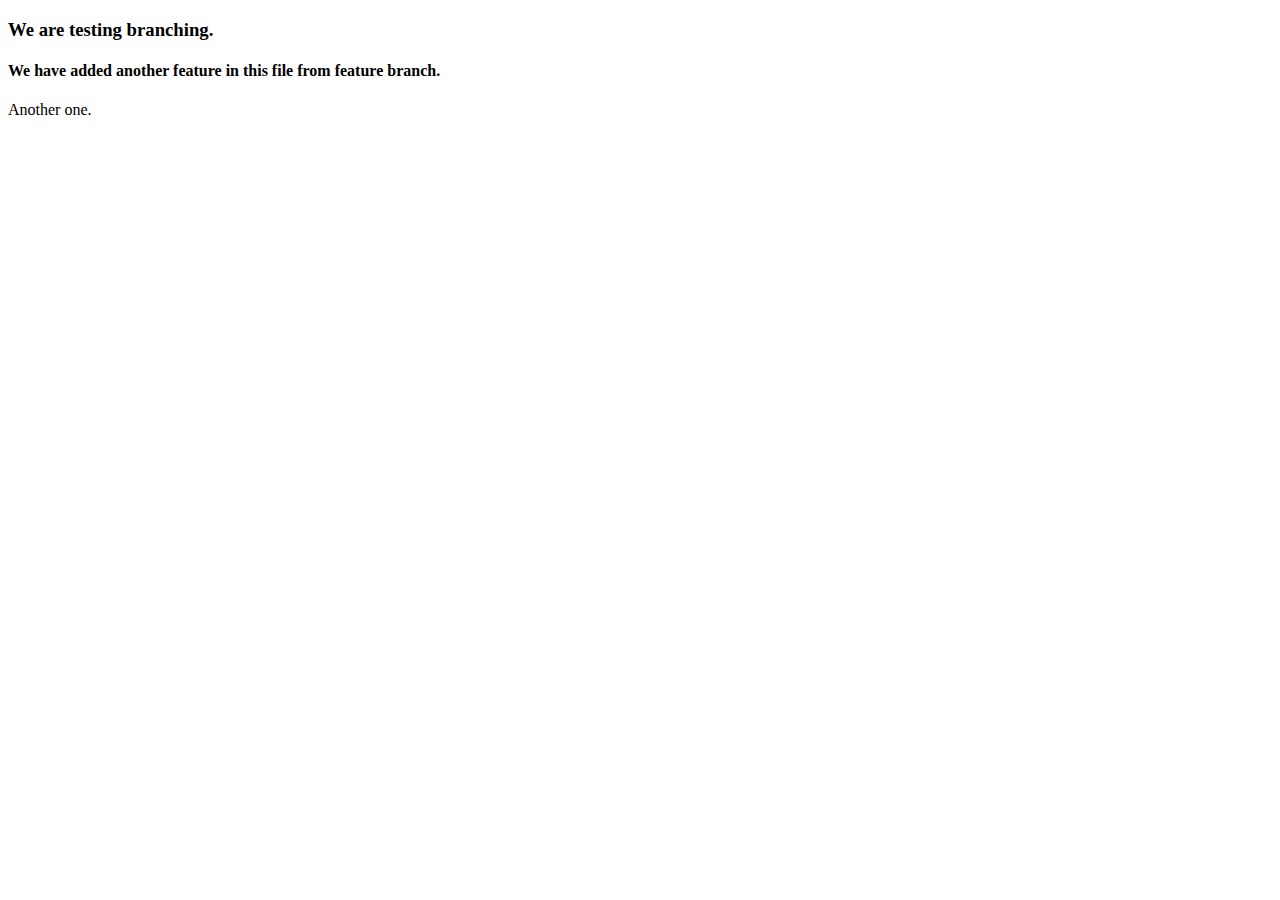
<file: index.html>
<!DOCTYPE html>
<html>
	<head>
		<title> Test </title>
	</head>
	<body>
		<h3>We are testing branching.</h3>
		<h4> We have added another feature in  this file from feature branch. </h4>
		Another one.
	</body>
</html>
</file>
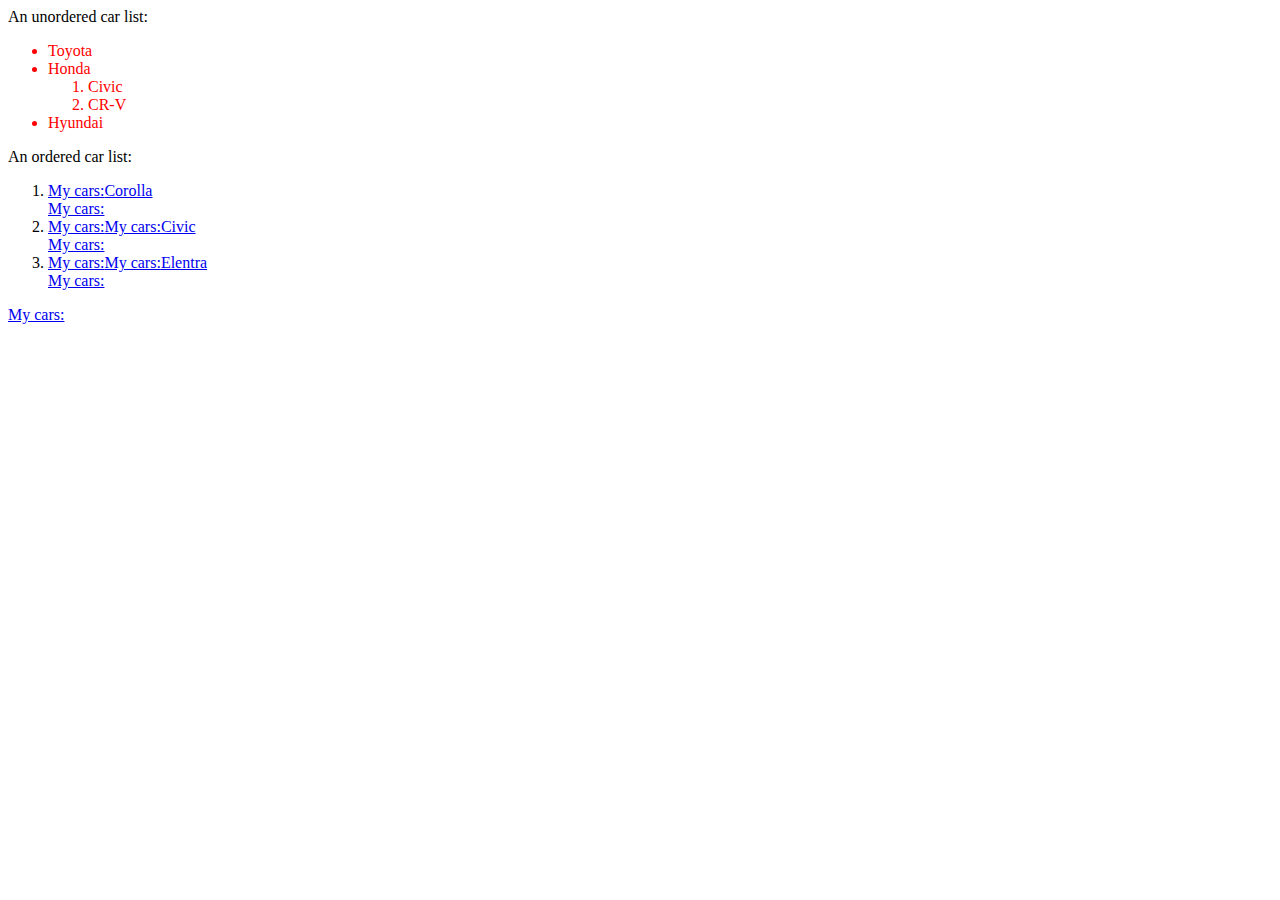
<file: list_items.html>
<!DOCTYPE html>
<html>
	<head>
		<title>My Listed Items</title>
		<style>
			ul li{
				color:red;
			}
			a::before{
				content:"My cars:";
			}
			
		</style>
	</head>
	<body>
		An unordered car list:
		<ul>
			<li>Toyota</li>
			<li>Honda</li>
				<ol>
					<li> Civic</li>
					<li> CR-V</li>
				</ol>
			<li>Hyundai</li>
		</ul>
		An ordered car list:
		<ol>
			<li><a href="#">Corolla</li>
			<li><a href="#">Civic</li>
			<li><a href="#">Elentra</li>
		</ol>
	</body>
</html>
</file>
